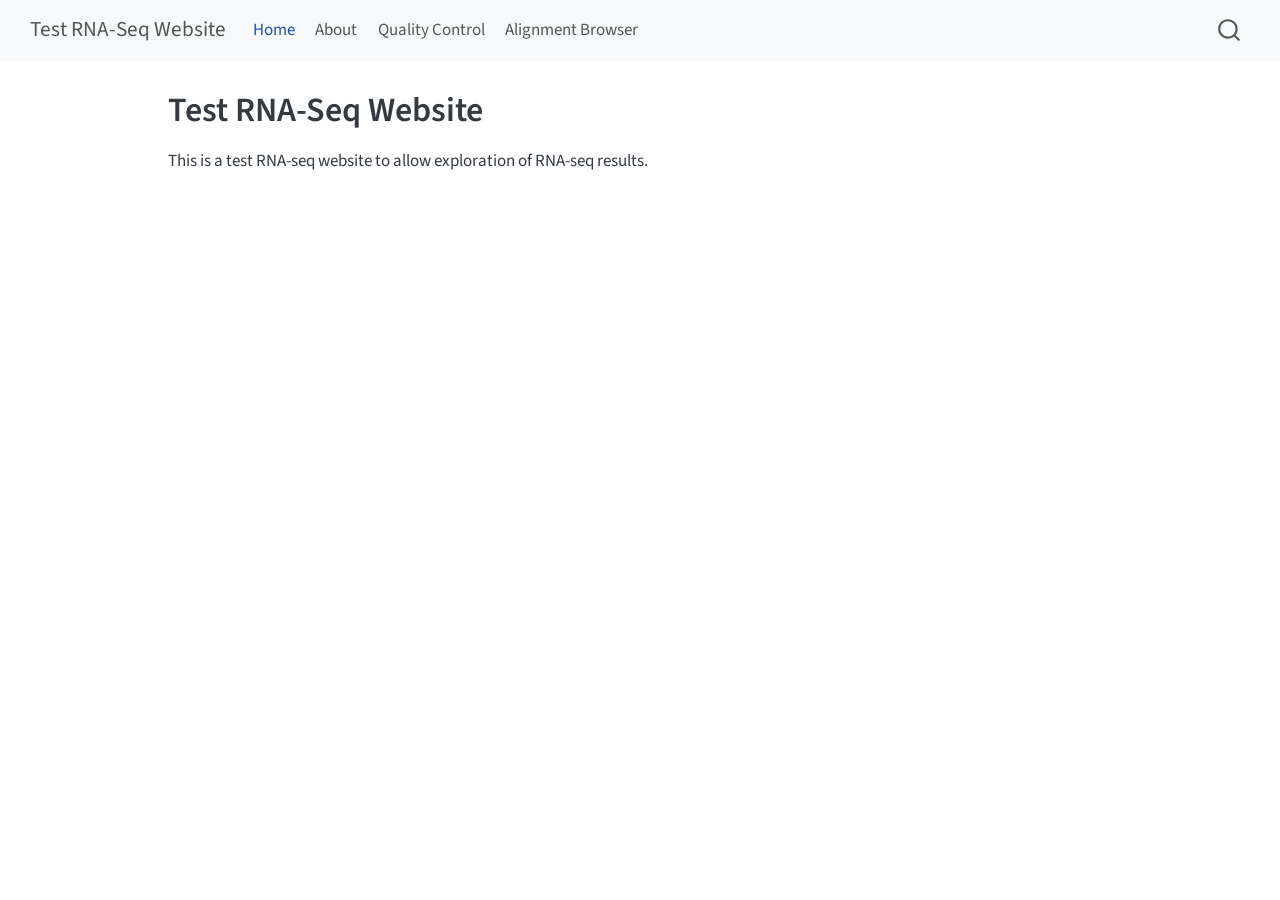
<file: index.html>
<!DOCTYPE html>
<html xmlns="http://www.w3.org/1999/xhtml" lang="en" xml:lang="en"><head>

<meta charset="utf-8">
<meta name="generator" content="quarto-1.10.18">

<meta name="viewport" content="width=device-width, initial-scale=1.0, user-scalable=yes">


<title>Test RNA-Seq Website</title>
<style>
/* Default styles provided by pandoc.
** See https://pandoc.org/MANUAL.html#variables-for-html for config info.
*/
span.smallcaps{font-variant: small-caps;}
div.columns{display: flex; gap: 1.5em;}
div.column{flex: auto;}
@media screen {
div.columns{gap: min(4vw, 1.5em);}
div.column{overflow-x: auto;}
}
div.hanging-indent{margin-left: 1.5em; text-indent: -1.5em;}
ul.task-list{list-style: none;}
ul.task-list li input[type="checkbox"] {
  width: 0.8em;
  margin: 0 0.8em 0.2em -1em; /* quarto-specific, see https://github.com/quarto-dev/quarto-cli/issues/4556 */ 
  vertical-align: middle;
}
</style>


<script src="site_libs/quarto-nav/quarto-nav.js"></script>
<script src="site_libs/quarto-nav/headroom.min.js"></script>
<script src="site_libs/clipboard/clipboard.min.js"></script>
<script src="site_libs/quarto-search/autocomplete.umd.js"></script>
<script src="site_libs/quarto-search/fuse.min.js"></script>
<script src="site_libs/quarto-search/quarto-search.js"></script>
<meta name="quarto:offset" content="./">
<script src="site_libs/quarto-html/quarto.js" type="module"></script>
<script src="site_libs/quarto-html/tabsets/tabsets.js" type="module"></script>
<script src="site_libs/quarto-html/popper.min.js"></script>
<script src="site_libs/quarto-html/tippy.umd.min.js"></script>
<script src="site_libs/quarto-html/anchor.min.js"></script>
<link href="site_libs/quarto-html/tippy.css" rel="stylesheet">
<link href="site_libs/quarto-html/quarto-syntax-highlighting-64a204ab8560d761af7679ceaba22944.css" rel="stylesheet" id="quarto-text-highlighting-styles">
<script src="site_libs/bootstrap/bootstrap.min.js"></script>
<link href="site_libs/bootstrap/bootstrap-icons.css" rel="stylesheet">
<link href="site_libs/bootstrap/bootstrap-55617497126496852ff9f5a59253c640.min.css" rel="stylesheet" append-hash="true" id="quarto-bootstrap" data-mode="light">
<script id="quarto-search-options" type="application/json">{
  "location": "navbar",
  "copy-button": false,
  "collapse-after": 3,
  "panel-placement": "end",
  "type": "overlay",
  "limit": 50,
  "keyboard-shortcut": [
    "f",
    "/",
    "s"
  ],
  "show-item-context": false,
  "language": {
    "search-no-results-text": "No results",
    "search-matching-documents-text": "matching documents",
    "search-copy-link-title": "Copy link to search",
    "search-hide-matches-text": "Hide additional matches",
    "search-more-match-text": "more match in this document",
    "search-more-matches-text": "more matches in this document",
    "search-clear-button-title": "Clear",
    "search-text-placeholder": "",
    "search-detached-cancel-button-title": "Cancel",
    "search-submit-button-title": "Submit",
    "search-label": "Search"
  }
}</script>


<link rel="stylesheet" href="styles.css">
</head>

<body class="nav-fixed quarto-light">

<div id="quarto-search-results"></div>
  <header id="quarto-header" class="headroom fixed-top">
    <nav class="navbar navbar-expand-lg " data-bs-theme="dark">
      <div class="navbar-container container-fluid">
      <div class="navbar-brand-container mx-auto">
    <a class="navbar-brand" href="./index.html">
    <span class="navbar-title">Test RNA-Seq Website</span>
    </a>
  </div>
            <div id="quarto-search" class="" title="Search"></div>
          <button class="navbar-toggler" type="button" data-bs-toggle="collapse" data-bs-target="#navbarCollapse" aria-controls="navbarCollapse" role="menu" aria-expanded="false" aria-label="Toggle navigation" onclick="if (window.quartoToggleHeadroom) { window.quartoToggleHeadroom(); }">
  <span class="navbar-toggler-icon"></span>
</button>
          <div class="collapse navbar-collapse" id="navbarCollapse">
            <ul class="navbar-nav navbar-nav-scroll me-auto">
  <li class="nav-item">
    <a class="nav-link active" href="./index.html" aria-current="page"> 
<span class="menu-text">Home</span></a>
  </li>  
  <li class="nav-item">
    <a class="nav-link" href="./about.html"> 
<span class="menu-text">About</span></a>
  </li>  
  <li class="nav-item">
    <a class="nav-link" href="./multiqc.html"> 
<span class="menu-text">Quality Control</span></a>
  </li>  
  <li class="nav-item">
    <a class="nav-link" href="./jbrowse.html"> 
<span class="menu-text">Alignment Browser</span></a>
  </li>  
</ul>
          </div> <!-- /navcollapse -->
            <div class="quarto-navbar-tools">
</div>
      </div> <!-- /container-fluid -->
    </nav>
</header>
<!-- content -->
<div id="quarto-content" class="quarto-container page-columns page-rows-contents page-layout-article page-navbar">
<!-- sidebar -->
<!-- margin-sidebar -->
    <div id="quarto-margin-sidebar" class="sidebar margin-sidebar zindex-bottom">
        
    </div>
<!-- main -->
<main class="content" id="quarto-document-content">

<header id="title-block-header" class="quarto-title-block default">
<div class="quarto-title">
<h1 class="title">Test RNA-Seq Website</h1>
</div>



<div class="quarto-title-meta">

    
  
    
  </div>
  


</header>


<p>This is a test RNA-seq website to allow exploration of RNA-seq results.</p>



</main> <!-- /main -->
<script id="quarto-html-after-body" type="application/javascript">
  window.document.addEventListener("DOMContentLoaded", function (event) {
    const icon = "";
    const anchorJS = new window.AnchorJS();
    anchorJS.options = {
      placement: 'right',
      icon: icon
    };
    anchorJS.add('.anchored');
    const isCodeAnnotation = (el) => {
      for (const clz of el.classList) {
        if (clz.startsWith('code-annotation-')) {                     
          return true;
        }
      }
      return false;
    }
    const onCopySuccess = function(e) {
      // button target
      const button = e.trigger;
      // don't keep focus
      button.blur();
      // flash "checked"
      button.classList.add('code-copy-button-checked');
      var currentTitle = button.getAttribute("title");
      button.setAttribute("title", "Copied!");
      let tooltip;
      if (window.bootstrap) {
        button.setAttribute("data-bs-toggle", "tooltip");
        button.setAttribute("data-bs-placement", "left");
        button.setAttribute("data-bs-title", "Copied!");
        tooltip = new bootstrap.Tooltip(button, 
          { trigger: "manual", 
            customClass: "code-copy-button-tooltip",
            offset: [0, -8]});
        tooltip.show();    
      }
      setTimeout(function() {
        if (tooltip) {
          tooltip.hide();
          button.removeAttribute("data-bs-title");
          button.removeAttribute("data-bs-toggle");
          button.removeAttribute("data-bs-placement");
        }
        button.setAttribute("title", currentTitle);
        button.classList.remove('code-copy-button-checked');
      }, 1000);
      // clear code selection
      e.clearSelection();
    }
    const getTextToCopy = function(trigger) {
      const outerScaffold = trigger.parentElement.cloneNode(true);
      const codeEl = outerScaffold.querySelector('code');
      for (const childEl of codeEl.children) {
        if (isCodeAnnotation(childEl)) {
          childEl.remove();
        }
      }
      return codeEl.innerText;
    }
    const clipboard = new window.ClipboardJS('.code-copy-button:not([data-in-quarto-modal])', {
      text: getTextToCopy
    });
    clipboard.on('success', onCopySuccess);
    if (window.document.getElementById('quarto-embedded-source-code-modal')) {
      const clipboardModal = new window.ClipboardJS('.code-copy-button[data-in-quarto-modal]', {
        text: getTextToCopy,
        container: window.document.getElementById('quarto-embedded-source-code-modal')
      });
      clipboardModal.on('success', onCopySuccess);
    }
      var localhostRegex = new RegExp(/^(?:http|https):\/\/localhost\:?[0-9]*\//);
      var mailtoRegex = new RegExp(/^mailto:/);
        var filterRegex = new RegExp("https:\/\/ZandvakiliLab\.github\.io\/fastq-prep-and-align\/");
      var isInternal = (href) => {
          return filterRegex.test(href) || localhostRegex.test(href) || mailtoRegex.test(href);
      }
      // Inspect non-navigation links and adorn them if external
     var links = window.document.querySelectorAll('a[href]:not(.nav-link):not(.navbar-brand):not(.toc-action):not(.sidebar-link):not(.sidebar-item-toggle):not(.pagination-link):not(.no-external):not([aria-hidden]):not(.dropdown-item):not(.quarto-navigation-tool):not(.about-link)');
      for (var i=0; i<links.length; i++) {
        const link = links[i];
        if (!isInternal(link.href)) {
          // undo the damage that might have been done by quarto-nav.js in the case of
          // links that we want to consider external
          if (link.dataset.originalHref !== undefined) {
            link.href = link.dataset.originalHref;
          }
        }
      }
    function tippyHover(el, contentFn, onTriggerFn, onUntriggerFn) {
      const config = {
        allowHTML: true,
        maxWidth: 500,
        delay: 100,
        arrow: false,
        appendTo: function(el) {
            return el.parentElement;
        },
        interactive: true,
        interactiveBorder: 10,
        theme: 'quarto',
        placement: 'bottom-start',
      };
      if (contentFn) {
        config.content = contentFn;
      }
      if (onTriggerFn) {
        config.onTrigger = onTriggerFn;
      }
      if (onUntriggerFn) {
        config.onUntrigger = onUntriggerFn;
      }
      window.tippy(el, config); 
    }
    const noterefs = window.document.querySelectorAll('a[role="doc-noteref"]');
    for (var i=0; i<noterefs.length; i++) {
      const ref = noterefs[i];
      tippyHover(ref, function() {
        // use id or data attribute instead here
        let href = ref.getAttribute('data-footnote-href') || ref.getAttribute('href');
        try { href = new URL(href).hash; } catch {}
        const id = href.replace(/^#\/?/, "");
        const note = window.document.getElementById(id);
        if (note) {
          return note.innerHTML;
        } else {
          return "";
        }
      });
    }
    const xrefs = window.document.querySelectorAll('a.quarto-xref');
    const processXRef = (id, note) => {
      // Strip column container classes
      const stripColumnClz = (el) => {
        el.classList.remove("page-full", "page-columns");
        if (el.children) {
          for (const child of el.children) {
            stripColumnClz(child);
          }
        }
      }
      stripColumnClz(note)
      if (id === null || id.startsWith('sec-')) {
        // Special case sections, only their first couple elements
        const container = document.createElement("div");
        if (note.children && note.children.length > 2) {
          container.appendChild(note.children[0].cloneNode(true));
          for (let i = 1; i < note.children.length; i++) {
            const child = note.children[i];
            if (child.tagName === "P" && child.innerText === "") {
              continue;
            } else {
              container.appendChild(child.cloneNode(true));
              break;
            }
          }
          if (window.Quarto?.typesetMath) {
            window.Quarto.typesetMath(container);
          }
          return container.innerHTML
        } else {
          if (window.Quarto?.typesetMath) {
            window.Quarto.typesetMath(note);
          }
          return note.innerHTML;
        }
      } else {
        // Remove any anchor links if they are present
        const anchorLink = note.querySelector('a.anchorjs-link');
        if (anchorLink) {
          anchorLink.remove();
        }
        if (window.Quarto?.typesetMath) {
          window.Quarto.typesetMath(note);
        }
        if (note.classList.contains("callout")) {
          return note.outerHTML;
        } else {
          return note.innerHTML;
        }
      }
    }
    for (var i=0; i<xrefs.length; i++) {
      const xref = xrefs[i];
      tippyHover(xref, undefined, function(instance) {
        instance.disable();
        let url = xref.getAttribute('href');
        let hash = undefined; 
        if (url.startsWith('#')) {
          hash = url;
        } else {
          try { hash = new URL(url).hash; } catch {}
        }
        if (hash) {
          const id = hash.replace(/^#\/?/, "");
          const note = window.document.getElementById(id);
          if (note !== null) {
            try {
              const html = processXRef(id, note.cloneNode(true));
              instance.setContent(html);
            } finally {
              instance.enable();
              instance.show();
            }
          } else {
            // See if we can fetch this
            fetch(url.split('#')[0])
            .then(res => res.text())
            .then(html => {
              const parser = new DOMParser();
              const htmlDoc = parser.parseFromString(html, "text/html");
              const note = htmlDoc.getElementById(id);
              if (note !== null) {
                const html = processXRef(id, note);
                instance.setContent(html);
              } 
            }).finally(() => {
              instance.enable();
              instance.show();
            });
          }
        } else {
          // See if we can fetch a full url (with no hash to target)
          // This is a special case and we should probably do some content thinning / targeting
          fetch(url)
          .then(res => res.text())
          .then(html => {
            const parser = new DOMParser();
            const htmlDoc = parser.parseFromString(html, "text/html");
            const note = htmlDoc.querySelector('main.content');
            if (note !== null) {
              // This should only happen for chapter cross references
              // (since there is no id in the URL)
              // remove the first header
              if (note.children.length > 0 && note.children[0].tagName === "HEADER") {
                note.children[0].remove();
              }
              const html = processXRef(null, note);
              instance.setContent(html);
            } 
          }).finally(() => {
            instance.enable();
            instance.show();
          });
        }
      }, function(instance) {
      });
    }
        let selectedAnnoteEl;
        const selectorForAnnotation = ( cell, annotation) => {
          let cellAttr = 'data-code-cell="' + cell + '"';
          let lineAttr = 'data-code-annotation="' +  annotation + '"';
          const selector = 'span[' + cellAttr + '][' + lineAttr + ']';
          return selector;
        }
        const selectCodeLines = (annoteEl) => {
          const doc = window.document;
          const targetCell = annoteEl.getAttribute("data-target-cell");
          const targetAnnotation = annoteEl.getAttribute("data-target-annotation");
          const annoteSpan = window.document.querySelector(selectorForAnnotation(targetCell, targetAnnotation));
          const lines = annoteSpan.getAttribute("data-code-lines").split(",");
          const lineIds = lines.map((line) => {
            return targetCell + "-" + line;
          })
          let top = null;
          let height = null;
          let parent = null;
          if (lineIds.length > 0) {
              //compute the position of the single el (top and bottom and make a div)
              const el = window.document.getElementById(lineIds[0]);
              top = el.offsetTop;
              height = el.offsetHeight;
              parent = el.parentElement.parentElement;
            if (lineIds.length > 1) {
              const lastEl = window.document.getElementById(lineIds[lineIds.length - 1]);
              const bottom = lastEl.offsetTop + lastEl.offsetHeight;
              height = bottom - top;
            }
            if (top !== null && height !== null && parent !== null) {
              // cook up a div (if necessary) and position it 
              let div = window.document.getElementById("code-annotation-line-highlight");
              if (div === null) {
                div = window.document.createElement("div");
                div.setAttribute("id", "code-annotation-line-highlight");
                div.style.position = 'absolute';
                parent.appendChild(div);
              }
              div.style.top = top - 2 + "px";
              div.style.height = height + 4 + "px";
              div.style.left = 0;
              let gutterDiv = window.document.getElementById("code-annotation-line-highlight-gutter");
              if (gutterDiv === null) {
                gutterDiv = window.document.createElement("div");
                gutterDiv.setAttribute("id", "code-annotation-line-highlight-gutter");
                gutterDiv.style.position = 'absolute';
                const codeCell = window.document.getElementById(targetCell);
                const gutter = codeCell.querySelector('.code-annotation-gutter');
                gutter.appendChild(gutterDiv);
              }
              gutterDiv.style.top = top - 2 + "px";
              gutterDiv.style.height = height + 4 + "px";
            }
            selectedAnnoteEl = annoteEl;
          }
        };
        const unselectCodeLines = () => {
          const elementsIds = ["code-annotation-line-highlight", "code-annotation-line-highlight-gutter"];
          elementsIds.forEach((elId) => {
            const div = window.document.getElementById(elId);
            if (div) {
              div.remove();
            }
          });
          selectedAnnoteEl = undefined;
        };
          // Handle positioning of the toggle
      window.addEventListener(
        "resize",
        throttle(() => {
          elRect = undefined;
          if (selectedAnnoteEl) {
            selectCodeLines(selectedAnnoteEl);
          }
        }, 10)
      );
      function throttle(fn, ms) {
      let throttle = false;
      let timer;
        return (...args) => {
          if(!throttle) { // first call gets through
              fn.apply(this, args);
              throttle = true;
          } else { // all the others get throttled
              if(timer) clearTimeout(timer); // cancel #2
              timer = setTimeout(() => {
                fn.apply(this, args);
                timer = throttle = false;
              }, ms);
          }
        };
      }
        // Attach click handler to the DT
        const annoteDls = window.document.querySelectorAll('dt[data-target-cell]');
        for (const annoteDlNode of annoteDls) {
          annoteDlNode.addEventListener('click', (event) => {
            const clickedEl = event.target;
            if (clickedEl !== selectedAnnoteEl) {
              unselectCodeLines();
              const activeEl = window.document.querySelector('dt[data-target-cell].code-annotation-active');
              if (activeEl) {
                activeEl.classList.remove('code-annotation-active');
              }
              selectCodeLines(clickedEl);
              clickedEl.classList.add('code-annotation-active');
            } else {
              // Unselect the line
              unselectCodeLines();
              clickedEl.classList.remove('code-annotation-active');
            }
          });
        }
    const findCites = (el) => {
      const parentEl = el.parentElement;
      if (parentEl) {
        const cites = parentEl.dataset.cites;
        if (cites) {
          return {
            el,
            cites: cites.split(' ')
          };
        } else {
          return findCites(el.parentElement)
        }
      } else {
        return undefined;
      }
    };
    var bibliorefs = window.document.querySelectorAll('a[role="doc-biblioref"]');
    for (var i=0; i<bibliorefs.length; i++) {
      const ref = bibliorefs[i];
      const citeInfo = findCites(ref);
      if (citeInfo) {
        tippyHover(citeInfo.el, function() {
          var popup = window.document.createElement('div');
          citeInfo.cites.forEach(function(cite) {
            var citeDiv = window.document.createElement('div');
            citeDiv.classList.add('hanging-indent');
            citeDiv.classList.add('csl-entry');
            var biblioDiv = window.document.getElementById('ref-' + cite);
            if (biblioDiv) {
              citeDiv.innerHTML = biblioDiv.innerHTML;
            }
            popup.appendChild(citeDiv);
          });
          return popup.innerHTML;
        });
      }
    }
  });
  </script>
</div> <!-- /content -->




</body></html>
</file>
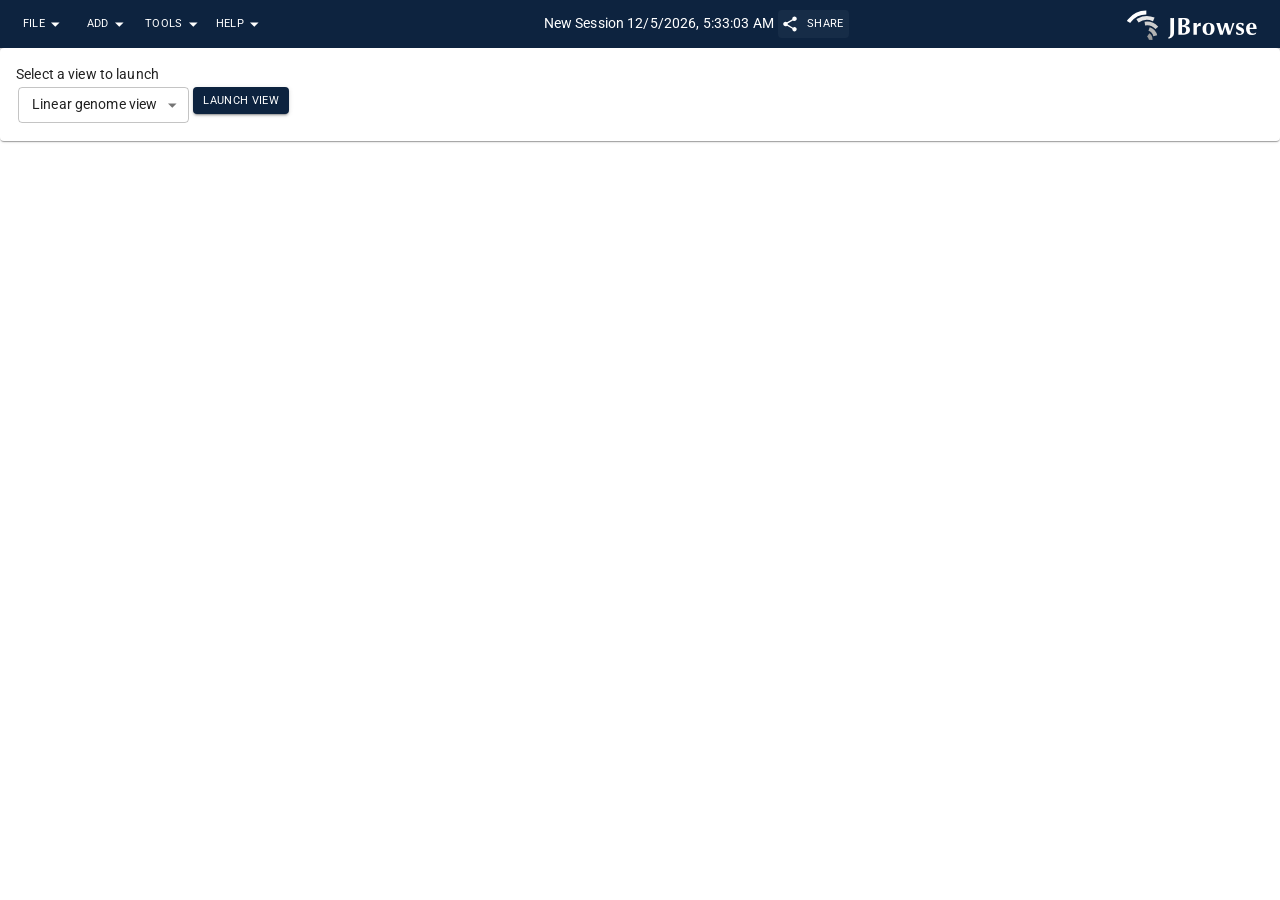
<file: jbrowse/index.html>
<!doctype html><html lang="en"><head><meta charset="utf-8"/><link rel="shortcut icon" href="favicon.ico"/><meta name="viewport" content="width=device-width,initial-scale=1"/><meta name="theme-color" content="#000000"/><meta name="description" content="A fast and flexible genome browser"/><link rel="manifest" href="manifest.json"/><title>JBrowse</title><style>*{overscroll-behavior-x:none}</style><script defer="defer" src="static/js/main.de203b0d.js"></script></head><body><noscript>You need to enable JavaScript to run this app.</noscript><div id="root"></div></body></html>
</file>
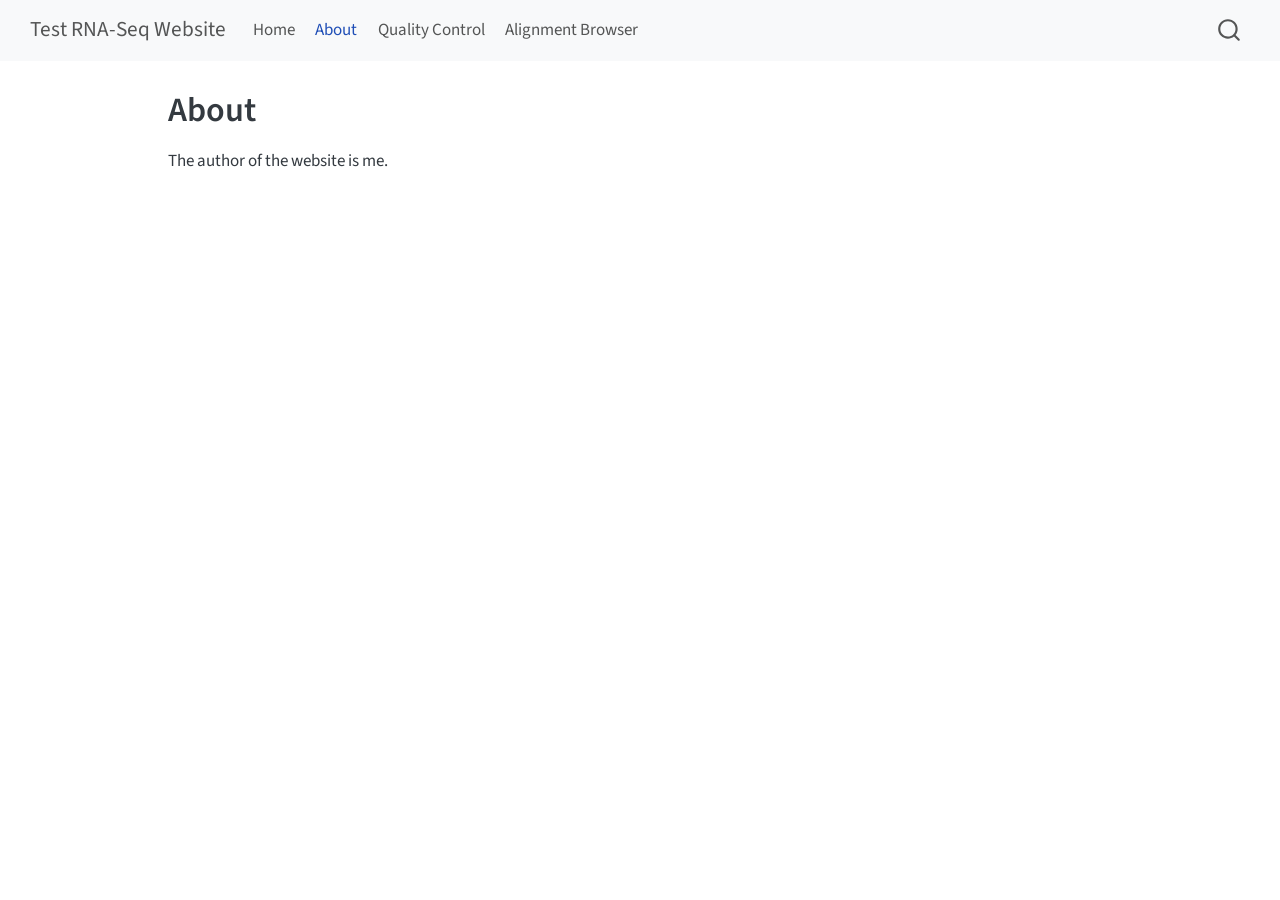
<file: about.html>
<!DOCTYPE html>
<html xmlns="http://www.w3.org/1999/xhtml" lang="en" xml:lang="en"><head>

<meta charset="utf-8">
<meta name="generator" content="quarto-1.10.18">

<meta name="viewport" content="width=device-width, initial-scale=1.0, user-scalable=yes">


<title>About – Test RNA-Seq Website</title>
<style>
/* Default styles provided by pandoc.
** See https://pandoc.org/MANUAL.html#variables-for-html for config info.
*/
span.smallcaps{font-variant: small-caps;}
div.columns{display: flex; gap: 1.5em;}
div.column{flex: auto;}
@media screen {
div.columns{gap: min(4vw, 1.5em);}
div.column{overflow-x: auto;}
}
div.hanging-indent{margin-left: 1.5em; text-indent: -1.5em;}
ul.task-list{list-style: none;}
ul.task-list li input[type="checkbox"] {
  width: 0.8em;
  margin: 0 0.8em 0.2em -1em; /* quarto-specific, see https://github.com/quarto-dev/quarto-cli/issues/4556 */ 
  vertical-align: middle;
}
</style>


<script src="site_libs/quarto-nav/quarto-nav.js"></script>
<script src="site_libs/quarto-nav/headroom.min.js"></script>
<script src="site_libs/clipboard/clipboard.min.js"></script>
<script src="site_libs/quarto-search/autocomplete.umd.js"></script>
<script src="site_libs/quarto-search/fuse.min.js"></script>
<script src="site_libs/quarto-search/quarto-search.js"></script>
<meta name="quarto:offset" content="./">
<script src="site_libs/quarto-html/quarto.js" type="module"></script>
<script src="site_libs/quarto-html/tabsets/tabsets.js" type="module"></script>
<script src="site_libs/quarto-html/popper.min.js"></script>
<script src="site_libs/quarto-html/tippy.umd.min.js"></script>
<script src="site_libs/quarto-html/anchor.min.js"></script>
<link href="site_libs/quarto-html/tippy.css" rel="stylesheet">
<link href="site_libs/quarto-html/quarto-syntax-highlighting-64a204ab8560d761af7679ceaba22944.css" rel="stylesheet" id="quarto-text-highlighting-styles">
<script src="site_libs/bootstrap/bootstrap.min.js"></script>
<link href="site_libs/bootstrap/bootstrap-icons.css" rel="stylesheet">
<link href="site_libs/bootstrap/bootstrap-55617497126496852ff9f5a59253c640.min.css" rel="stylesheet" append-hash="true" id="quarto-bootstrap" data-mode="light">
<script id="quarto-search-options" type="application/json">{
  "location": "navbar",
  "copy-button": false,
  "collapse-after": 3,
  "panel-placement": "end",
  "type": "overlay",
  "limit": 50,
  "keyboard-shortcut": [
    "f",
    "/",
    "s"
  ],
  "show-item-context": false,
  "language": {
    "search-no-results-text": "No results",
    "search-matching-documents-text": "matching documents",
    "search-copy-link-title": "Copy link to search",
    "search-hide-matches-text": "Hide additional matches",
    "search-more-match-text": "more match in this document",
    "search-more-matches-text": "more matches in this document",
    "search-clear-button-title": "Clear",
    "search-text-placeholder": "",
    "search-detached-cancel-button-title": "Cancel",
    "search-submit-button-title": "Submit",
    "search-label": "Search"
  }
}</script>


<link rel="stylesheet" href="styles.css">
</head>

<body class="nav-fixed quarto-light">

<div id="quarto-search-results"></div>
  <header id="quarto-header" class="headroom fixed-top">
    <nav class="navbar navbar-expand-lg " data-bs-theme="dark">
      <div class="navbar-container container-fluid">
      <div class="navbar-brand-container mx-auto">
    <a class="navbar-brand" href="./index.html">
    <span class="navbar-title">Test RNA-Seq Website</span>
    </a>
  </div>
            <div id="quarto-search" class="" title="Search"></div>
          <button class="navbar-toggler" type="button" data-bs-toggle="collapse" data-bs-target="#navbarCollapse" aria-controls="navbarCollapse" role="menu" aria-expanded="false" aria-label="Toggle navigation" onclick="if (window.quartoToggleHeadroom) { window.quartoToggleHeadroom(); }">
  <span class="navbar-toggler-icon"></span>
</button>
          <div class="collapse navbar-collapse" id="navbarCollapse">
            <ul class="navbar-nav navbar-nav-scroll me-auto">
  <li class="nav-item">
    <a class="nav-link" href="./index.html"> 
<span class="menu-text">Home</span></a>
  </li>  
  <li class="nav-item">
    <a class="nav-link active" href="./about.html" aria-current="page"> 
<span class="menu-text">About</span></a>
  </li>  
  <li class="nav-item">
    <a class="nav-link" href="./multiqc.html"> 
<span class="menu-text">Quality Control</span></a>
  </li>  
  <li class="nav-item">
    <a class="nav-link" href="./jbrowse.html"> 
<span class="menu-text">Alignment Browser</span></a>
  </li>  
</ul>
          </div> <!-- /navcollapse -->
            <div class="quarto-navbar-tools">
</div>
      </div> <!-- /container-fluid -->
    </nav>
</header>
<!-- content -->
<div id="quarto-content" class="quarto-container page-columns page-rows-contents page-layout-article page-navbar">
<!-- sidebar -->
<!-- margin-sidebar -->
    <div id="quarto-margin-sidebar" class="sidebar margin-sidebar zindex-bottom">
        
    </div>
<!-- main -->
<main class="content" id="quarto-document-content">

<header id="title-block-header" class="quarto-title-block default">
<div class="quarto-title">
<h1 class="title">About</h1>
</div>



<div class="quarto-title-meta">

    
  
    
  </div>
  


</header>


<p>The author of the website is me.</p>



</main> <!-- /main -->
<script id="quarto-html-after-body" type="application/javascript">
  window.document.addEventListener("DOMContentLoaded", function (event) {
    const icon = "";
    const anchorJS = new window.AnchorJS();
    anchorJS.options = {
      placement: 'right',
      icon: icon
    };
    anchorJS.add('.anchored');
    const isCodeAnnotation = (el) => {
      for (const clz of el.classList) {
        if (clz.startsWith('code-annotation-')) {                     
          return true;
        }
      }
      return false;
    }
    const onCopySuccess = function(e) {
      // button target
      const button = e.trigger;
      // don't keep focus
      button.blur();
      // flash "checked"
      button.classList.add('code-copy-button-checked');
      var currentTitle = button.getAttribute("title");
      button.setAttribute("title", "Copied!");
      let tooltip;
      if (window.bootstrap) {
        button.setAttribute("data-bs-toggle", "tooltip");
        button.setAttribute("data-bs-placement", "left");
        button.setAttribute("data-bs-title", "Copied!");
        tooltip = new bootstrap.Tooltip(button, 
          { trigger: "manual", 
            customClass: "code-copy-button-tooltip",
            offset: [0, -8]});
        tooltip.show();    
      }
      setTimeout(function() {
        if (tooltip) {
          tooltip.hide();
          button.removeAttribute("data-bs-title");
          button.removeAttribute("data-bs-toggle");
          button.removeAttribute("data-bs-placement");
        }
        button.setAttribute("title", currentTitle);
        button.classList.remove('code-copy-button-checked');
      }, 1000);
      // clear code selection
      e.clearSelection();
    }
    const getTextToCopy = function(trigger) {
      const outerScaffold = trigger.parentElement.cloneNode(true);
      const codeEl = outerScaffold.querySelector('code');
      for (const childEl of codeEl.children) {
        if (isCodeAnnotation(childEl)) {
          childEl.remove();
        }
      }
      return codeEl.innerText;
    }
    const clipboard = new window.ClipboardJS('.code-copy-button:not([data-in-quarto-modal])', {
      text: getTextToCopy
    });
    clipboard.on('success', onCopySuccess);
    if (window.document.getElementById('quarto-embedded-source-code-modal')) {
      const clipboardModal = new window.ClipboardJS('.code-copy-button[data-in-quarto-modal]', {
        text: getTextToCopy,
        container: window.document.getElementById('quarto-embedded-source-code-modal')
      });
      clipboardModal.on('success', onCopySuccess);
    }
      var localhostRegex = new RegExp(/^(?:http|https):\/\/localhost\:?[0-9]*\//);
      var mailtoRegex = new RegExp(/^mailto:/);
        var filterRegex = new RegExp("https:\/\/ZandvakiliLab\.github\.io\/fastq-prep-and-align\/");
      var isInternal = (href) => {
          return filterRegex.test(href) || localhostRegex.test(href) || mailtoRegex.test(href);
      }
      // Inspect non-navigation links and adorn them if external
     var links = window.document.querySelectorAll('a[href]:not(.nav-link):not(.navbar-brand):not(.toc-action):not(.sidebar-link):not(.sidebar-item-toggle):not(.pagination-link):not(.no-external):not([aria-hidden]):not(.dropdown-item):not(.quarto-navigation-tool):not(.about-link)');
      for (var i=0; i<links.length; i++) {
        const link = links[i];
        if (!isInternal(link.href)) {
          // undo the damage that might have been done by quarto-nav.js in the case of
          // links that we want to consider external
          if (link.dataset.originalHref !== undefined) {
            link.href = link.dataset.originalHref;
          }
        }
      }
    function tippyHover(el, contentFn, onTriggerFn, onUntriggerFn) {
      const config = {
        allowHTML: true,
        maxWidth: 500,
        delay: 100,
        arrow: false,
        appendTo: function(el) {
            return el.parentElement;
        },
        interactive: true,
        interactiveBorder: 10,
        theme: 'quarto',
        placement: 'bottom-start',
      };
      if (contentFn) {
        config.content = contentFn;
      }
      if (onTriggerFn) {
        config.onTrigger = onTriggerFn;
      }
      if (onUntriggerFn) {
        config.onUntrigger = onUntriggerFn;
      }
      window.tippy(el, config); 
    }
    const noterefs = window.document.querySelectorAll('a[role="doc-noteref"]');
    for (var i=0; i<noterefs.length; i++) {
      const ref = noterefs[i];
      tippyHover(ref, function() {
        // use id or data attribute instead here
        let href = ref.getAttribute('data-footnote-href') || ref.getAttribute('href');
        try { href = new URL(href).hash; } catch {}
        const id = href.replace(/^#\/?/, "");
        const note = window.document.getElementById(id);
        if (note) {
          return note.innerHTML;
        } else {
          return "";
        }
      });
    }
    const xrefs = window.document.querySelectorAll('a.quarto-xref');
    const processXRef = (id, note) => {
      // Strip column container classes
      const stripColumnClz = (el) => {
        el.classList.remove("page-full", "page-columns");
        if (el.children) {
          for (const child of el.children) {
            stripColumnClz(child);
          }
        }
      }
      stripColumnClz(note)
      if (id === null || id.startsWith('sec-')) {
        // Special case sections, only their first couple elements
        const container = document.createElement("div");
        if (note.children && note.children.length > 2) {
          container.appendChild(note.children[0].cloneNode(true));
          for (let i = 1; i < note.children.length; i++) {
            const child = note.children[i];
            if (child.tagName === "P" && child.innerText === "") {
              continue;
            } else {
              container.appendChild(child.cloneNode(true));
              break;
            }
          }
          if (window.Quarto?.typesetMath) {
            window.Quarto.typesetMath(container);
          }
          return container.innerHTML
        } else {
          if (window.Quarto?.typesetMath) {
            window.Quarto.typesetMath(note);
          }
          return note.innerHTML;
        }
      } else {
        // Remove any anchor links if they are present
        const anchorLink = note.querySelector('a.anchorjs-link');
        if (anchorLink) {
          anchorLink.remove();
        }
        if (window.Quarto?.typesetMath) {
          window.Quarto.typesetMath(note);
        }
        if (note.classList.contains("callout")) {
          return note.outerHTML;
        } else {
          return note.innerHTML;
        }
      }
    }
    for (var i=0; i<xrefs.length; i++) {
      const xref = xrefs[i];
      tippyHover(xref, undefined, function(instance) {
        instance.disable();
        let url = xref.getAttribute('href');
        let hash = undefined; 
        if (url.startsWith('#')) {
          hash = url;
        } else {
          try { hash = new URL(url).hash; } catch {}
        }
        if (hash) {
          const id = hash.replace(/^#\/?/, "");
          const note = window.document.getElementById(id);
          if (note !== null) {
            try {
              const html = processXRef(id, note.cloneNode(true));
              instance.setContent(html);
            } finally {
              instance.enable();
              instance.show();
            }
          } else {
            // See if we can fetch this
            fetch(url.split('#')[0])
            .then(res => res.text())
            .then(html => {
              const parser = new DOMParser();
              const htmlDoc = parser.parseFromString(html, "text/html");
              const note = htmlDoc.getElementById(id);
              if (note !== null) {
                const html = processXRef(id, note);
                instance.setContent(html);
              } 
            }).finally(() => {
              instance.enable();
              instance.show();
            });
          }
        } else {
          // See if we can fetch a full url (with no hash to target)
          // This is a special case and we should probably do some content thinning / targeting
          fetch(url)
          .then(res => res.text())
          .then(html => {
            const parser = new DOMParser();
            const htmlDoc = parser.parseFromString(html, "text/html");
            const note = htmlDoc.querySelector('main.content');
            if (note !== null) {
              // This should only happen for chapter cross references
              // (since there is no id in the URL)
              // remove the first header
              if (note.children.length > 0 && note.children[0].tagName === "HEADER") {
                note.children[0].remove();
              }
              const html = processXRef(null, note);
              instance.setContent(html);
            } 
          }).finally(() => {
            instance.enable();
            instance.show();
          });
        }
      }, function(instance) {
      });
    }
        let selectedAnnoteEl;
        const selectorForAnnotation = ( cell, annotation) => {
          let cellAttr = 'data-code-cell="' + cell + '"';
          let lineAttr = 'data-code-annotation="' +  annotation + '"';
          const selector = 'span[' + cellAttr + '][' + lineAttr + ']';
          return selector;
        }
        const selectCodeLines = (annoteEl) => {
          const doc = window.document;
          const targetCell = annoteEl.getAttribute("data-target-cell");
          const targetAnnotation = annoteEl.getAttribute("data-target-annotation");
          const annoteSpan = window.document.querySelector(selectorForAnnotation(targetCell, targetAnnotation));
          const lines = annoteSpan.getAttribute("data-code-lines").split(",");
          const lineIds = lines.map((line) => {
            return targetCell + "-" + line;
          })
          let top = null;
          let height = null;
          let parent = null;
          if (lineIds.length > 0) {
              //compute the position of the single el (top and bottom and make a div)
              const el = window.document.getElementById(lineIds[0]);
              top = el.offsetTop;
              height = el.offsetHeight;
              parent = el.parentElement.parentElement;
            if (lineIds.length > 1) {
              const lastEl = window.document.getElementById(lineIds[lineIds.length - 1]);
              const bottom = lastEl.offsetTop + lastEl.offsetHeight;
              height = bottom - top;
            }
            if (top !== null && height !== null && parent !== null) {
              // cook up a div (if necessary) and position it 
              let div = window.document.getElementById("code-annotation-line-highlight");
              if (div === null) {
                div = window.document.createElement("div");
                div.setAttribute("id", "code-annotation-line-highlight");
                div.style.position = 'absolute';
                parent.appendChild(div);
              }
              div.style.top = top - 2 + "px";
              div.style.height = height + 4 + "px";
              div.style.left = 0;
              let gutterDiv = window.document.getElementById("code-annotation-line-highlight-gutter");
              if (gutterDiv === null) {
                gutterDiv = window.document.createElement("div");
                gutterDiv.setAttribute("id", "code-annotation-line-highlight-gutter");
                gutterDiv.style.position = 'absolute';
                const codeCell = window.document.getElementById(targetCell);
                const gutter = codeCell.querySelector('.code-annotation-gutter');
                gutter.appendChild(gutterDiv);
              }
              gutterDiv.style.top = top - 2 + "px";
              gutterDiv.style.height = height + 4 + "px";
            }
            selectedAnnoteEl = annoteEl;
          }
        };
        const unselectCodeLines = () => {
          const elementsIds = ["code-annotation-line-highlight", "code-annotation-line-highlight-gutter"];
          elementsIds.forEach((elId) => {
            const div = window.document.getElementById(elId);
            if (div) {
              div.remove();
            }
          });
          selectedAnnoteEl = undefined;
        };
          // Handle positioning of the toggle
      window.addEventListener(
        "resize",
        throttle(() => {
          elRect = undefined;
          if (selectedAnnoteEl) {
            selectCodeLines(selectedAnnoteEl);
          }
        }, 10)
      );
      function throttle(fn, ms) {
      let throttle = false;
      let timer;
        return (...args) => {
          if(!throttle) { // first call gets through
              fn.apply(this, args);
              throttle = true;
          } else { // all the others get throttled
              if(timer) clearTimeout(timer); // cancel #2
              timer = setTimeout(() => {
                fn.apply(this, args);
                timer = throttle = false;
              }, ms);
          }
        };
      }
        // Attach click handler to the DT
        const annoteDls = window.document.querySelectorAll('dt[data-target-cell]');
        for (const annoteDlNode of annoteDls) {
          annoteDlNode.addEventListener('click', (event) => {
            const clickedEl = event.target;
            if (clickedEl !== selectedAnnoteEl) {
              unselectCodeLines();
              const activeEl = window.document.querySelector('dt[data-target-cell].code-annotation-active');
              if (activeEl) {
                activeEl.classList.remove('code-annotation-active');
              }
              selectCodeLines(clickedEl);
              clickedEl.classList.add('code-annotation-active');
            } else {
              // Unselect the line
              unselectCodeLines();
              clickedEl.classList.remove('code-annotation-active');
            }
          });
        }
    const findCites = (el) => {
      const parentEl = el.parentElement;
      if (parentEl) {
        const cites = parentEl.dataset.cites;
        if (cites) {
          return {
            el,
            cites: cites.split(' ')
          };
        } else {
          return findCites(el.parentElement)
        }
      } else {
        return undefined;
      }
    };
    var bibliorefs = window.document.querySelectorAll('a[role="doc-biblioref"]');
    for (var i=0; i<bibliorefs.length; i++) {
      const ref = bibliorefs[i];
      const citeInfo = findCites(ref);
      if (citeInfo) {
        tippyHover(citeInfo.el, function() {
          var popup = window.document.createElement('div');
          citeInfo.cites.forEach(function(cite) {
            var citeDiv = window.document.createElement('div');
            citeDiv.classList.add('hanging-indent');
            citeDiv.classList.add('csl-entry');
            var biblioDiv = window.document.getElementById('ref-' + cite);
            if (biblioDiv) {
              citeDiv.innerHTML = biblioDiv.innerHTML;
            }
            popup.appendChild(citeDiv);
          });
          return popup.innerHTML;
        });
      }
    }
  });
  </script>
</div> <!-- /content -->




</body></html>
</file>
<file: site_libs/quarto-html/tippy.css>
.tippy-box[data-animation=fade][data-state=hidden]{opacity:0}[data-tippy-root]{max-width:calc(100vw - 10px)}.tippy-box{position:relative;background-color:#333;color:#fff;border-radius:4px;font-size:14px;line-height:1.4;white-space:normal;outline:0;transition-property:transform,visibility,opacity}.tippy-box[data-placement^=top]>.tippy-arrow{bottom:0}.tippy-box[data-placement^=top]>.tippy-arrow:before{bottom:-7px;left:0;border-width:8px 8px 0;border-top-color:initial;transform-origin:center top}.tippy-box[data-placement^=bottom]>.tippy-arrow{top:0}.tippy-box[data-placement^=bottom]>.tippy-arrow:before{top:-7px;left:0;border-width:0 8px 8px;border-bottom-color:initial;transform-origin:center bottom}.tippy-box[data-placement^=left]>.tippy-arrow{right:0}.tippy-box[data-placement^=left]>.tippy-arrow:before{border-width:8px 0 8px 8px;border-left-color:initial;right:-7px;transform-origin:center left}.tippy-box[data-placement^=right]>.tippy-arrow{left:0}.tippy-box[data-placement^=right]>.tippy-arrow:before{left:-7px;border-width:8px 8px 8px 0;border-right-color:initial;transform-origin:center right}.tippy-box[data-inertia][data-state=visible]{transition-timing-function:cubic-bezier(.54,1.5,.38,1.11)}.tippy-arrow{width:16px;height:16px;color:#333}.tippy-arrow:before{content:"";position:absolute;border-color:transparent;border-style:solid}.tippy-content{position:relative;padding:5px 9px;z-index:1}
</file>
<file: site_libs/quarto-html/quarto-syntax-highlighting-64a204ab8560d761af7679ceaba22944.css>
/* quarto syntax highlight colors */
:root {
  --quarto-hl-ot-color: #003B4F;
  --quarto-hl-at-color: #657422;
  --quarto-hl-ss-color: #20794D;
  --quarto-hl-an-color: #5E5E5E;
  --quarto-hl-fu-color: #4758AB;
  --quarto-hl-st-color: #20794D;
  --quarto-hl-cf-color: #003B4F;
  --quarto-hl-op-color: #5E5E5E;
  --quarto-hl-er-color: #AD0000;
  --quarto-hl-bn-color: #AD0000;
  --quarto-hl-al-color: #AD0000;
  --quarto-hl-va-color: #111111;
  --quarto-hl-bu-color: inherit;
  --quarto-hl-ex-color: inherit;
  --quarto-hl-pp-color: #AD0000;
  --quarto-hl-in-color: #5E5E5E;
  --quarto-hl-vs-color: #20794D;
  --quarto-hl-wa-color: #5E5E5E;
  --quarto-hl-do-color: #5E5E5E;
  --quarto-hl-im-color: #00769E;
  --quarto-hl-ch-color: #20794D;
  --quarto-hl-dt-color: #AD0000;
  --quarto-hl-fl-color: #AD0000;
  --quarto-hl-co-color: #5E5E5E;
  --quarto-hl-cv-color: #5E5E5E;
  --quarto-hl-cn-color: #8f5902;
  --quarto-hl-sc-color: #5E5E5E;
  --quarto-hl-dv-color: #AD0000;
  --quarto-hl-kw-color: #003B4F;
}

/* other quarto variables */
:root {
  --quarto-font-monospace: SFMono-Regular, Menlo, Monaco, Consolas, "Liberation Mono", "Courier New", monospace;
}

/* syntax highlight based on Pandoc's rules */
pre > code.sourceCode > span {
  color: #003B4F;
}

code.sourceCode > span {
  color: #003B4F;
}

div.sourceCode,
div.sourceCode pre.sourceCode {
  color: #003B4F;
}

/* Normal */
code span {
  color: #003B4F;
}

/* Alert */
code span.al {
  color: #AD0000;
  font-style: inherit;
}

/* Annotation */
code span.an {
  color: #5E5E5E;
  font-style: inherit;
}

/* Attribute */
code span.at {
  color: #657422;
  font-style: inherit;
}

/* BaseN */
code span.bn {
  color: #AD0000;
  font-style: inherit;
}

/* BuiltIn */
code span.bu {
  font-style: inherit;
}

/* ControlFlow */
code span.cf {
  color: #003B4F;
  font-weight: bold;
  font-style: inherit;
}

/* Char */
code span.ch {
  color: #20794D;
  font-style: inherit;
}

/* Constant */
code span.cn {
  color: #8f5902;
  font-style: inherit;
}

/* Comment */
code span.co {
  color: #5E5E5E;
  font-style: inherit;
}

/* CommentVar */
code span.cv {
  color: #5E5E5E;
  font-style: italic;
}

/* Documentation */
code span.do {
  color: #5E5E5E;
  font-style: italic;
}

/* DataType */
code span.dt {
  color: #AD0000;
  font-style: inherit;
}

/* DecVal */
code span.dv {
  color: #AD0000;
  font-style: inherit;
}

/* Error */
code span.er {
  color: #AD0000;
  font-style: inherit;
}

/* Extension */
code span.ex {
  font-style: inherit;
}

/* Float */
code span.fl {
  color: #AD0000;
  font-style: inherit;
}

/* Function */
code span.fu {
  color: #4758AB;
  font-style: inherit;
}

/* Import */
code span.im {
  color: #00769E;
  font-style: inherit;
}

/* Information */
code span.in {
  color: #5E5E5E;
  font-style: inherit;
}

/* Keyword */
code span.kw {
  color: #003B4F;
  font-weight: bold;
  font-style: inherit;
}

/* Operator */
code span.op {
  color: #5E5E5E;
  font-style: inherit;
}

/* Other */
code span.ot {
  color: #003B4F;
  font-style: inherit;
}

/* Preprocessor */
code span.pp {
  color: #AD0000;
  font-style: inherit;
}

/* SpecialChar */
code span.sc {
  color: #5E5E5E;
  font-style: inherit;
}

/* SpecialString */
code span.ss {
  color: #20794D;
  font-style: inherit;
}

/* String */
code span.st {
  color: #20794D;
  font-style: inherit;
}

/* Variable */
code span.va {
  color: #111111;
  font-style: inherit;
}

/* VerbatimString */
code span.vs {
  color: #20794D;
  font-style: inherit;
}

/* Warning */
code span.wa {
  color: #5E5E5E;
  font-style: italic;
}

.prevent-inlining {
  content: "</";
}

/*# sourceMappingURL=9d8d5bb603a83b8298b89080a598c93b.css.map */
</file>
<file: styles.css>
/* css styles */
</file>
